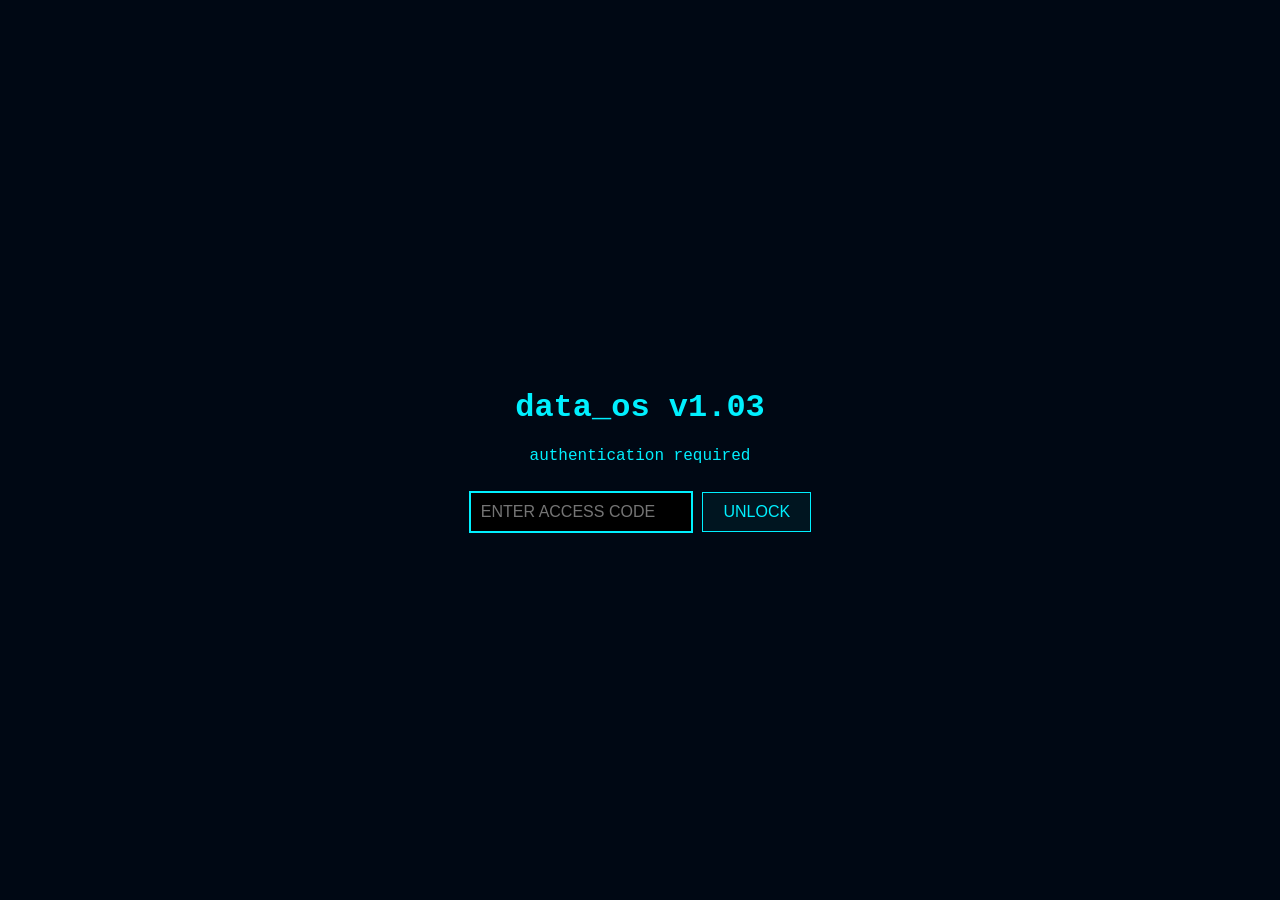
<file: index.html>
<!DOCTYPE html>
<html lang="es">
<head>
  <meta charset="UTF-8">
  <meta name="viewport" content="width=device-width, initial-scale=1.0">
  <title>DATA Shortfilm - Login</title>
  <link rel="stylesheet" href="css/style.css">
</head>
<body>
  <div class="login-container">
    <h1>data_os v1.03</h1>
    <p>authentication required</p>
    <input type="text" id="accessCode" placeholder="ENTER ACCESS CODE">
    <button id="unlockBtn">UNLOCK</button>
    <p id="errorMsg" class="hidden">ACCESS DENIED</p>
  </div>

  <script src="js/script.js"></script>
</body>
</html>
</file>
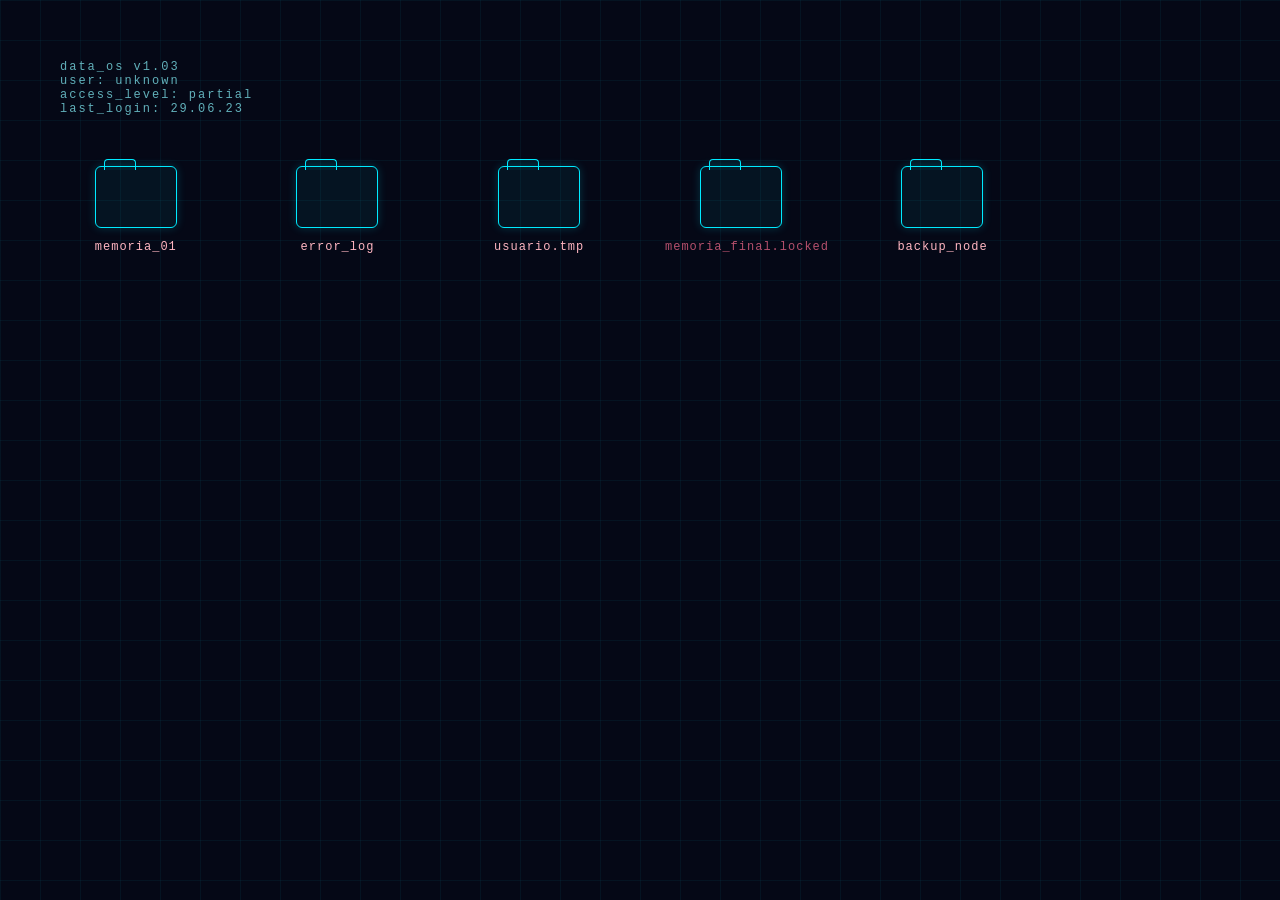
<file: root.html>
<!DOCTYPE html>
<html lang="es">
<head>
<meta charset="UTF-8">
<meta name="viewport" content="width=device-width, initial-scale=1.0">
<title>DATA - Root Access</title>

<style>

body {
  margin: 0;
  padding: 0;
  height: 100vh;
  background-color: #050816;
  font-family: 'Courier New', monospace;
  color: #00eaff;
  overflow: hidden;

  background-image:
    linear-gradient(rgba(0,234,255,0.05) 1px, transparent 1px),
    linear-gradient(90deg, rgba(0,234,255,0.05) 1px, transparent 1px);
  background-size: 40px 40px;

  animation: fadeIn 1.2s ease forwards;
  opacity: 0;
}

@keyframes fadeIn {
  to { opacity: 1; }
}

.container {
  padding: 60px;
}

.system-header {
  font-size: 12px;
  letter-spacing: 2px;
  opacity: 0.7;
  margin-bottom: 50px;
  color: #89f7ff;
}

.folder-grid {
  display: grid;
  grid-template-columns: repeat(auto-fill, minmax(150px, 1fr));
  gap: 50px;
}

.folder {
  text-align: center;
  cursor: pointer;
  transition: 0.3s ease;
}

.folder-icon {
  width: 80px;
  height: 60px;
  margin: 0 auto;
  border: 1px solid #00eaff;
  border-radius: 6px;
  position: relative;
  background: rgba(0, 234, 255, 0.05);
  box-shadow: 0 0 10px rgba(0, 234, 255, 0.2);
}

.folder-icon::before {
  content: "";
  position: absolute;
  top: -8px;
  left: 8px;
  width: 30px;
  height: 10px;
  border: 1px solid #00eaff;
  border-bottom: none;
  border-radius: 4px 4px 0 0;
  background: rgba(0, 234, 255, 0.05);
}

.folder p {
  margin-top: 12px;
  font-size: 12px;
  letter-spacing: 1px;
  color: #ffb6c1;
}

.folder:hover {
  transform: scale(1.08);
}

.folder:hover .folder-icon {
  box-shadow: 0 0 25px rgba(0, 234, 255, 0.6);
}

.locked p {
  color: #ff6f91;
  opacity: 0.7;
}

/* ================= MODAL ================= */

.modal {
  position: fixed;
  top: 0;
  left: 0;
  width: 100%;
  height: 100%;
  background: rgba(5, 8, 22, 0.85);
  display: none;
  justify-content: center;
  align-items: center;
}

.modal-content {
  width: 600px;
  max-height: 80vh;
  overflow-y: auto;
  background: rgba(0, 234, 255, 0.05);
  border: 1px solid #00eaff;
  padding: 30px;
  box-shadow: 0 0 30px rgba(0, 234, 255, 0.5);
  animation: scaleIn 0.4s ease forwards;
}

@keyframes scaleIn {
  from { transform: scale(0.9); opacity: 0; }
  to { transform: scale(1); opacity: 1; }
}

.modal-header {
  display: flex;
  justify-content: space-between;
  font-size: 12px;
  margin-bottom: 20px;
  color: #89f7ff;
}

.close-btn {
  cursor: pointer;
  color: #ff6f91;
}

.modal-text {
  font-size: 13px;
  line-height: 1.6;
  color: #ffb6c1;
}

.modal-text img {
  width: 100%;
  margin-bottom: 15px;
  border: 1px solid #00eaff;
}

.modal-text video {
  width: 100%;
  margin-top: 10px;
  border: 1px solid #ffb6c1;
}

</style>
</head>

<body>

<div class="container">

  <div class="system-header">
    data_os v1.03 <br>
    user: unknown <br>
    access_level: partial <br>
    last_login: 29.06.23
  </div>

  <div class="folder-grid">

    <div class="folder" onclick="openModal('memoria_01')">
      <div class="folder-icon"></div>
      <p>memoria_01</p>
    </div>

    <div class="folder" onclick="openModal('error_log')">
      <div class="folder-icon"></div>
      <p>error_log</p>
    </div>

    <div class="folder" onclick="openModal('usuario_tmp')">
      <div class="folder-icon"></div>
      <p>usuario.tmp</p>
    </div>

    <div class="folder locked" onclick="openModal('memoria_final')">
      <div class="folder-icon"></div>
      <p>memoria_final.locked</p>
    </div>
	
	<div class="folder" onclick="openModal('backup_node')">
  <div class="folder-icon"></div>
  <p>backup_node</p>
</div>

  </div>
</div>

<!-- MODAL -->

<div class="modal" id="modal">
  <div class="modal-content">
    <div class="modal-header">
      <span id="modal-title">archivo</span>
      <span class="close-btn" onclick="closeModal()">[x]</span>
    </div>
    <div class="modal-text" id="modal-body"></div>
  </div>
</div>

<script>

function openModal(file) {
  const modal = document.getElementById("modal");
  const title = document.getElementById("modal-title");
  const body = document.getElementById("modal-body");

  modal.style.display = "flex";

  if(file === "memoria_01") {
    title.innerText = "memoria_01";
    body.innerHTML = `
      <img src="imágenes/img1.jpeg">
      <img src="imágenes/img2.jpeg">
      <img src="imágenes/img3.jpeg">
    `;
  }

  if(file === "error_log") {
    title.innerText = "error_log";
    body.innerHTML = `
      <p>
      miedo a sentir...<br><br>
      miedo a quedar herida.<br>
      miedo a morir.<br>
      miedo a la nostalgia.<br><br>
      Archivos correspondientes ERROR <br>
      Archivo no encontrado.
      </p>
    `;
  }

  if(file === "usuario_tmp") {
    title.innerText = "usuario.tmp";
    body.innerHTML = `
      <video controls style="margin-bottom: 15px;">
        <source src="videos/video_user_1.mp4" type="video/mp4">
      </video>
      <video controls>
        <source src="videos/video_user_2.mp4" type="video/mp4">
      </video>
    `;
  }

  if(file === "memoria_final") {
    title.innerText = "memoria_final";
    body.innerHTML = `
      <video controls>
        <source src="videos/video2.mp4" type="video/mp4">
      </video>
    `;
  }

  if(file === "backup_node") {
    title.innerText = "backup_node";
    body.innerHTML = `
      <video controls style="margin-bottom: 15px;">
        <source src="videos/video_backup_1.mp4" type="video/mp4">
      </video>
      <video controls>
        <source src="videos/video_backup_2.mp4" type="video/mp4">
      </video>
    `;
  }
}

function closeModal() {
  document.getElementById("modal").style.display = "none";
}
</script>
</body>
</html>
</file>
<file: css/style.css>
body {
  margin: 0;
  padding: 0;
  background-color: #000814;
  font-family: 'Courier New', monospace;
  color: #00f0ff; 
  display: flex;
  justify-content: center;
  align-items: center;
  height: 100vh;
}

.login-container {
  text-align: center;
}

input {
  padding: 10px;
  font-size: 16px;
  background: black;
  color: #00f0ff;
  border: 2px solid #00f0ff;
  margin-top: 10px;
}

button {
  padding: 10px 20px;
  font-size: 16px;
  margin-top: 10px;
 background: rgba(0, 240, 255, 0.05);
  color: #00f0ff;
  border: 1px solid #00f0ff;
  cursor: pointer;
}

button:hover {
  background: #00f0ff;
  color: #000814;
}

.hidden {
  display: none;
}

#errorMsg {
  color: #ff003c;
  margin-top: 10px;
}
..root-container {
  padding: 40px;
  color: #0f0;
}

.folder-grid {
  display: grid;
  grid-template-columns: repeat(auto-fill, minmax(150px, 1fr));
  gap: 40px;
  margin-top: 20px;
}

.folder {
  text-align: center;
  cursor: pointer;
   transition: 0.3s ease;
}

.folder img {
  width: 100px;
  height: 100px;
}
.root-header {
  font-size: 14px;
  opacity: 0.7;
  margin-bottom: 30px;
  letter-spacing: 2px;
}

.folder img {
  width: 80px;
  filter: drop-shadow(0 0 5px #00f0ff);
}

.folder p {
  margin-top: 10px;
  font-size: 12px;
  letter-spacing: 1px;
}

.folder:hover {
  transform: scale(1.05);
}

.folder:hover img {
  filter: drop-shadow(0 0 15px #00f0ff);
}
</file>
